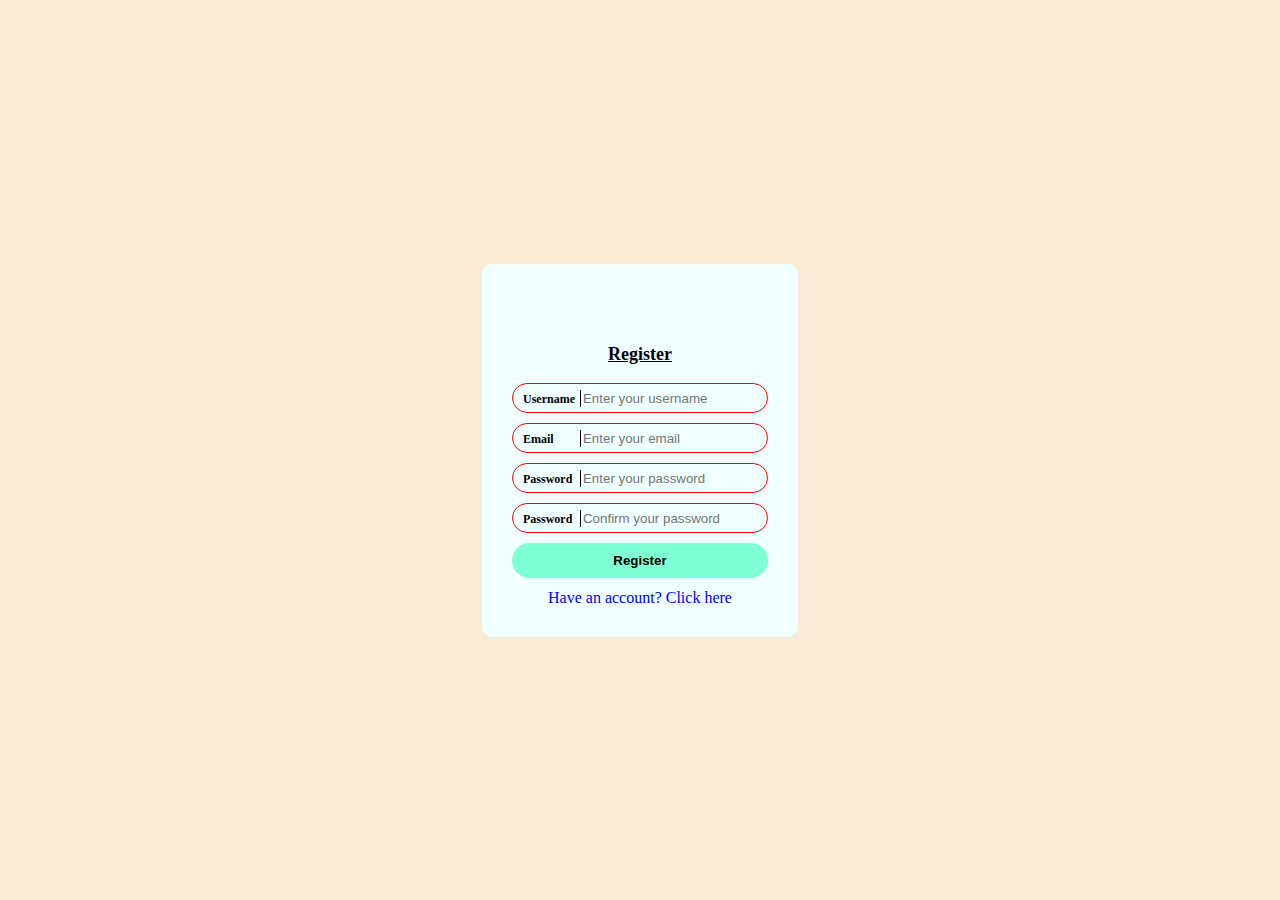
<file: index.html>
<!DOCTYPE html>
<html lang="en">
  <head>
    <meta charset="UTF-8" />
    <meta name="viewport" content="width=device-width, initial-scale=1.0" />
    <title>Register</title>
    <link href="./styles.css" rel="stylesheet" />
  </head>

  <body>
    <form class="form-container" id="form">
      <p class="error-message" id="error"></p>
      <p class="form-title">Register</p>
      <div class="form-input-container">
        <div class="label-container"><label class="label">Username</label></div>
        <div>
          <input type="text" placeholder="Enter your username" id="username" />
        </div>
      </div>

      <div class="form-input-container">
        <div class="label-container"><label class="label">Email</label></div>
        <div>
          <input type="email" placeholder="Enter your email" id="email" />
        </div>
      </div>

      <div class="form-input-container">
        <div class="label-container"><label class="label">Password</label></div>
        <div>
          <input
            type="password"
            placeholder="Enter your password"
            id="password" />
        </div>
      </div>

      <div class="form-input-container">
        <div class="label-container"><label class="label">Password</label></div>
        <div>
          <input
            type="password"
            placeholder="Confirm your password"
            id="confirmpassword" />
        </div>
      </div>

      <button type="submit" class="button">Register</button>

      <a href="./login.html">Have an account? Click here</a>
      <!-- an anchor tag used to navigate to a login page-->
    </form>
  </body>

  <script>
    document
      .getElementById("form")
      .addEventListener("submit", async function register(event) {
        event.preventDefault();
        try {
          const username = document.getElementById("username").value;
          const email = document.getElementById("email").value;
          const password = document.getElementById("password").value;
          const confirmPassword =
            document.getElementById("confirmpassword").value;
          const errorMessage = document.getElementById("error");

          if (!username || !email || !confirmPassword || !password) {
            return (errorMessage.textContent = "Please fill all fields");
          }

          if (password === confirmPassword) {
            window.location.href = "./home.html";
          } else {
            errorMessage.textContent = "Password don't match";
          }
        } catch (error) {
          console.log(error);
          alert(error);
        }
      });
  </script>
</html>
</file>
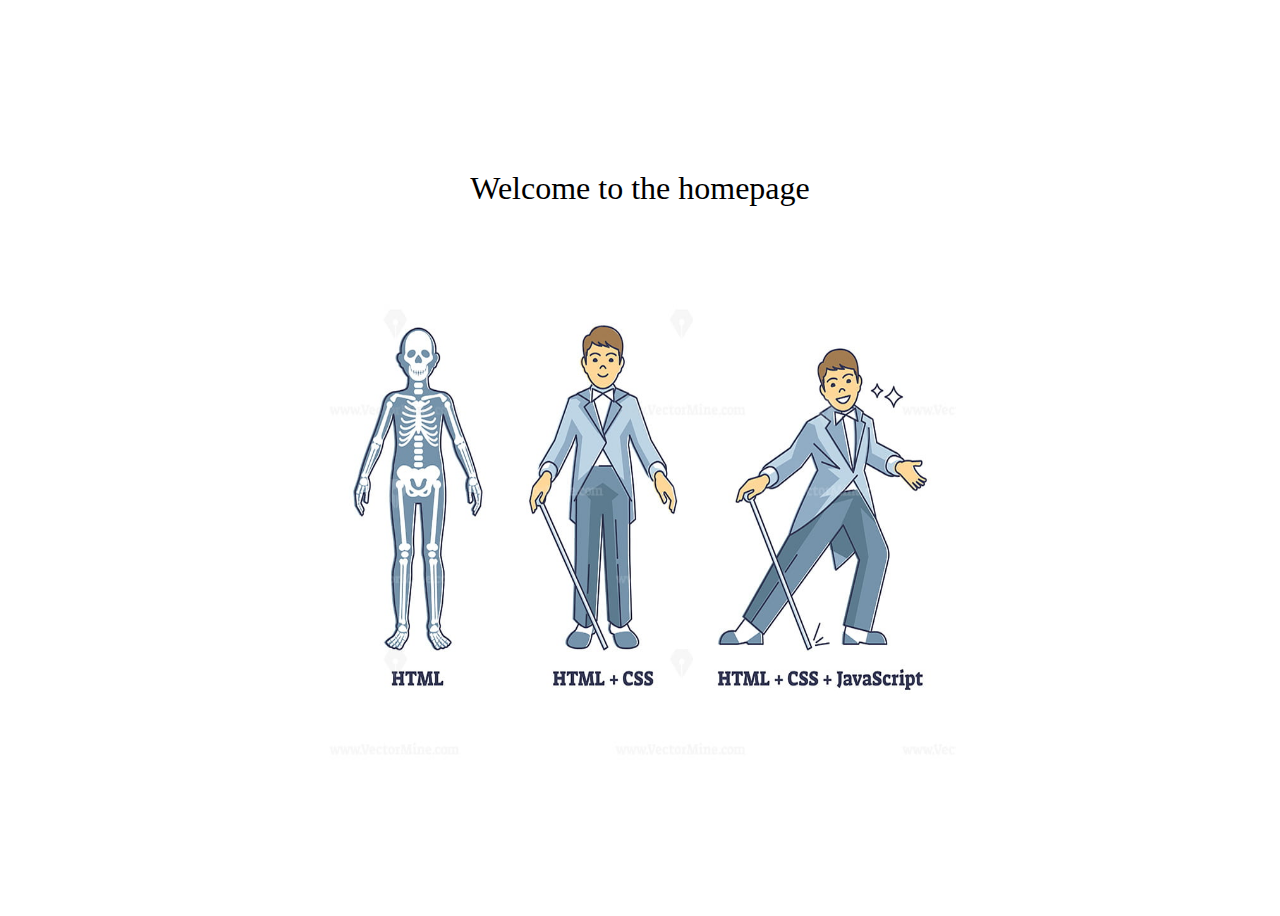
<file: home.html>
<!DOCTYPE html>
<html lang="en">
  <head>
    <meta charset="UTF-8" />
    <meta name="viewport" content="width=device-width, initial-scale=1.0" />
    <title>Home</title>
  </head>
  <style>
    body {
      align-items: center;
      display: flex;
      justify-content: center;
      height: 100vh;
      flex-direction: column;
    }
  </style>
  <body>
    <p style="font-size: 2rem">Welcome to the homepage</p>
    <img
      src="./html_css_javascript_suit_outline-1.jpg"
      style="height: 60%; width: 50%" />
  </body>
</html>
</file>
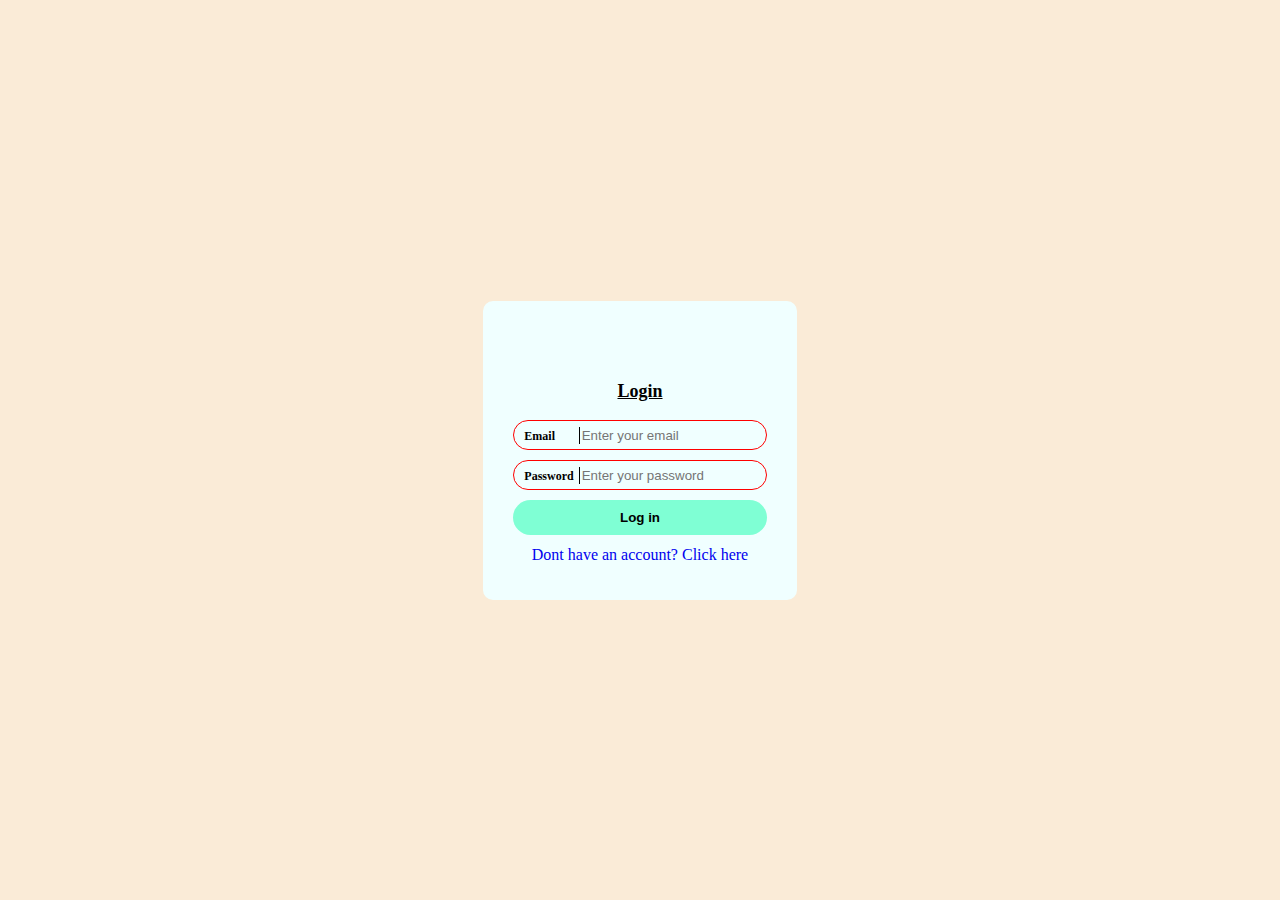
<file: login.html>
<!DOCTYPE html>
<html lang="en">
  <head>
    <meta charset="UTF-8" />
    <meta name="viewport" content="width=device-width, initial-scale=1.0" />
    <title>Login</title>
    <link href="./styles.css" rel="stylesheet">
  </head>
  <body>
    <form class="form-container" id="form">  <!-- for wrapping the forms content-->
      <p class="error-message" id="error"></p>
      <p class="form-title">Login</p>
      <div class="form-input-container">
        <div class="label-container"><label class="label">Email</label></div>
        <div>
          <input type="text" placeholder="Enter your email" id="email" /> <!-- input for email -->
        </div>
      </div>

      <div class="form-input-container">
        <div class="label-container"><label class="label">Password</label></div>
        <div>
          <input
            type="password" 
            placeholder="Enter your password" 
            id="password" /> <!-- input for password the password is displayed in dots -->
        </div>
      </div>

      <button type="submit" class="button">Log in</button>

      <a href="./index.html">Dont have an account? Click here<a>
    </form>
  </body>
  <script>
    document
      .getElementById("form") //we get the form
      .addEventListener("submit", async function login(event) {
        event.preventDefault(); //this prevents the form from reloading

        try {
          const testEmail = "Test@gmail.com"; //We set an email for testing purposes
          const testPassword = "123456"; //We set a password for testing purposes
          const email = document.getElementById("email").value; //we get the email that has been entered by user
          const password = document.getElementById("password").value; //we get the password that has been entered by user
          const errorMessage = document.getElementById("error"); //set up a paragraph where errors will be displayed

          if(!email || !password) 
          return errorMessage.textContent='Please fill in all fileds'; //displays error message when the form is empty

          if (
            email.toLowerCase() === testEmail.toLowerCase() &&
            password === testPassword //Checking if the email and password entered matches the set email and password
          ) {
            window.location.href = "./home.html"; //it opens the home page if password and email are correct
          } else {
            errorMessage.textContent = "Wrong credentials"; //displays an error message when email or password is not correct
          }
        } catch (error) {
          console.log(error); 
        }
      });
  </script>
</html>
</file>
<file: styles.css>
body {
  margin: 0;
  box-sizing: border-box;
  padding: 0;
  display: flex;
  justify-content: center;
  background-color: antiquewhite;
  height: 100vh;
  align-items: center;
  justify-content: center;
}
.form-container {
  background-color: azure;
  display: flex;
  flex-direction: column;
  padding: 30px;
  border-radius: 10px;
}
.form-title {
  font-size: large;
  align-self: center;
  font-weight: 900;
  text-decoration: underline;
}
.form-input-container {
  display: flex;
  padding: 5px;
  border: 1px solid red;
  border-radius: 20px;
  align-items: center;
  margin-bottom: 10px;
}
input {
  outline: none;
  border: 0;
  border-left: 1px solid;
  background-color: transparent;
}
.label-container {
  width: 30%;
}
.label {
  margin-right: 5px;
  margin-left: 5px;
  font-size: 12px;
  font-weight: 900;
}
.button {
  background-color: aquamarine;
  border: none;
  padding: 10px;
  border-radius: 30px;
  margin-bottom: 5px;
  cursor: pointer;
  font-weight: bolder;
}
a {
  text-decoration: none;
  margin-top: 6px;
  align-self: center;
}
.error-message {
  color: red;
  align-self: center;
}
</file>
